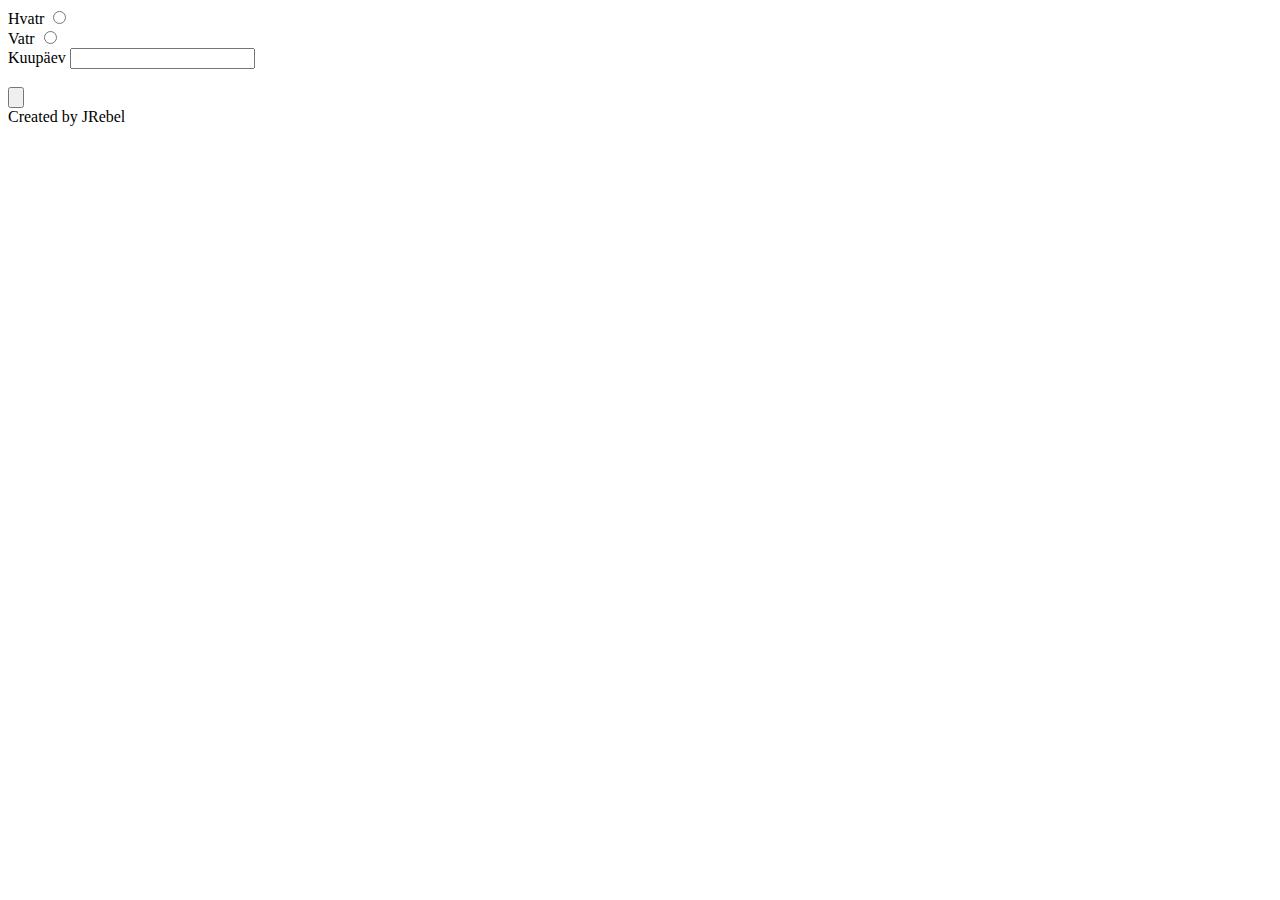
<file: src/main/java/org/tamm/containers/FormPage.html>
<!DOCTYPE html>
<html>
<head>
<meta charset="UTF-8">
<title>A JRebel test page</title>
</head>
<body>
	<form wicket:id="form">
		<div wicket:id="queryType">
			Hvatr <input type="radio" wicket:id="hvatr" selected="selected">
			<br>
			Vatr <input type="radio" wicket:id="vatr">
			<br>
			
			Kuupäev <input type="text" wicket:id="transaction">
		</div>
		<br>
		<input type="button" wicket:id="submit">
	</form>
	Created by JRebel
</body>
</html>
</file>
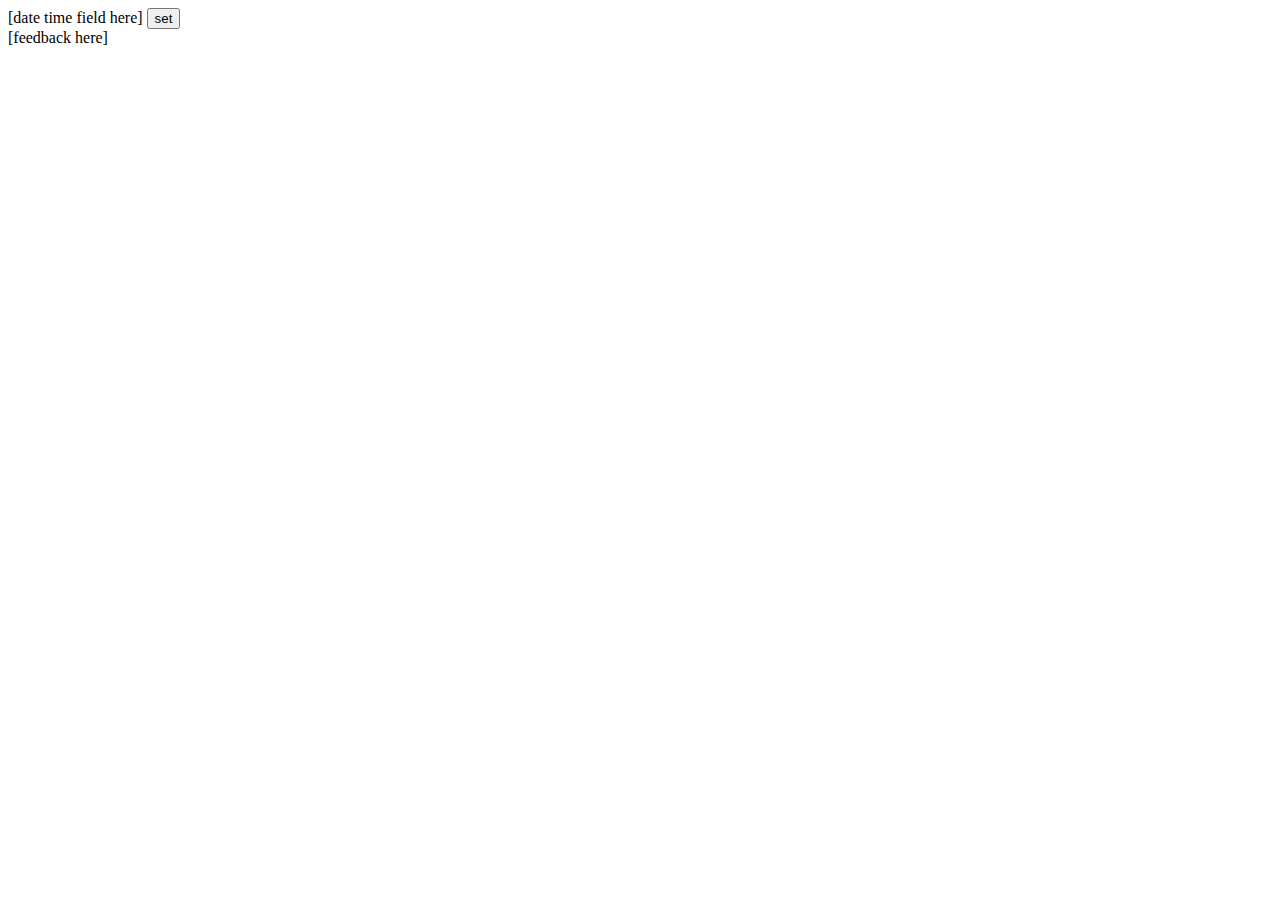
<file: src/main/java/org/tamm/datefield/DateTimeFieldPage.html>
<!DOCTYPE html>
<html>
<head>
<meta charset="UTF-8">
<title>DateTimeField Demo page</title>
</head>
<body>
	<form wicket:id="form">
		<span wicket:id="dateTime">[date time field here]</span> <input
			type="submit" value="set" />
	</form>
	<div wicket:id="feedback">[feedback here]</div>
</body>
</html>
</file>
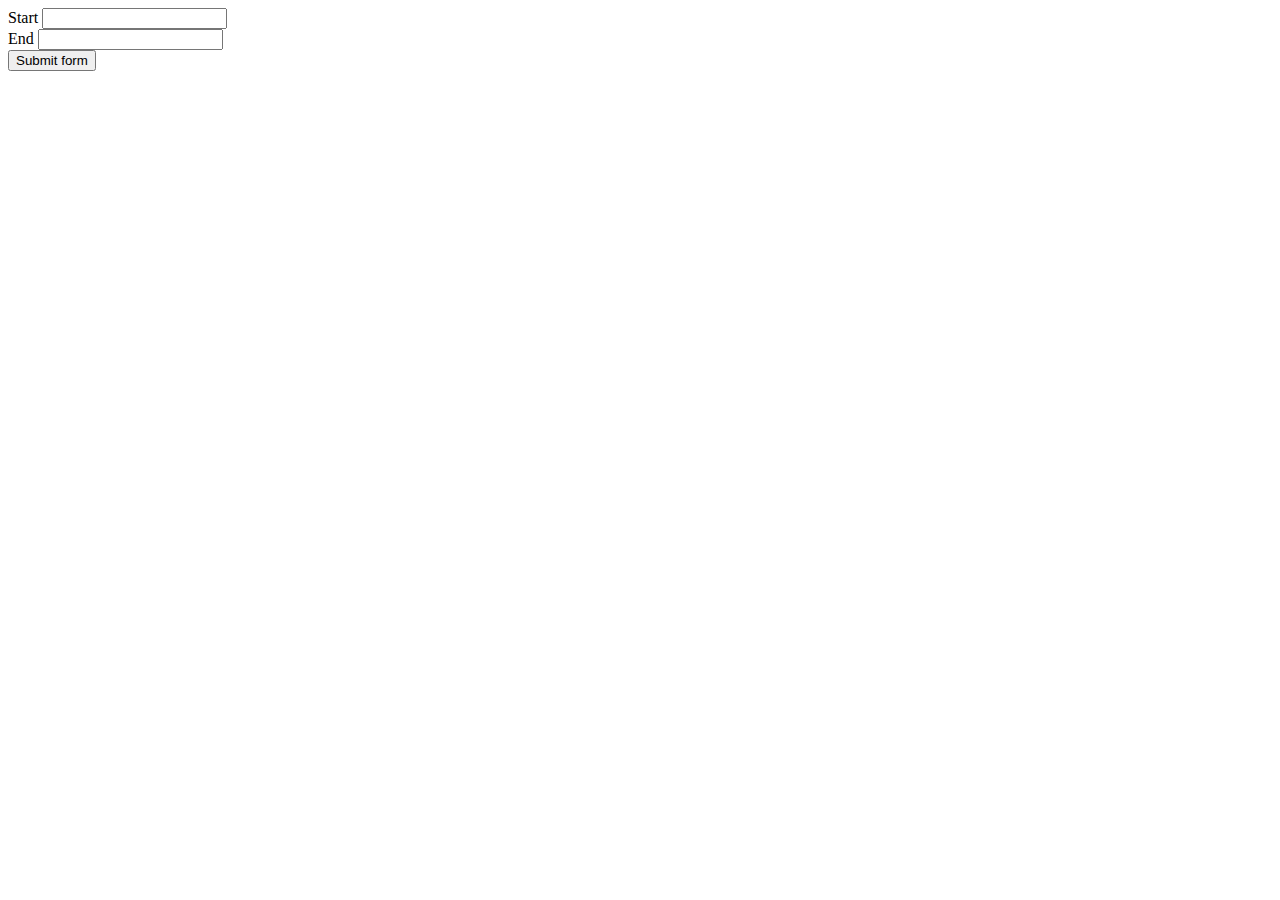
<file: src/main/java/org/tamm/datepicker/FormPage.html>
<!DOCTYPE html>
<html>
<head>
<meta charset="UTF-8">
<title>Datepicker date fields test page</title>
</head>
<body>
<span wicket:id="feedback"></span>
<form wicket:id="form">
	Start <input type="text" wicket:id="startDate">
	<br>
	End <input type="text" wicket:id="endDate">
	<br>
	<input type="submit" value="Submit form">
</form>
</body>
</html>
</file>
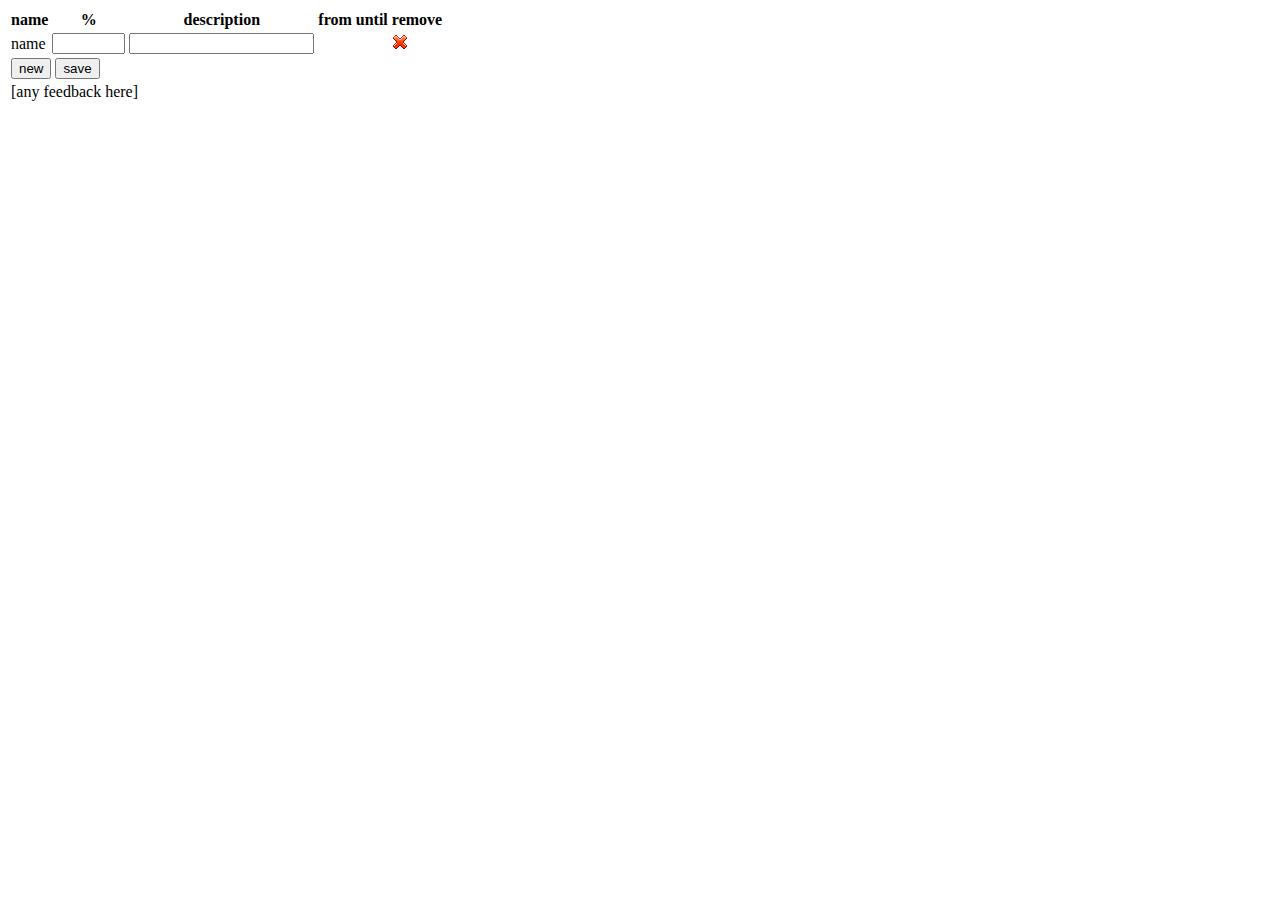
<file: src/main/java/org/tamm/discounts/DiscountsEditList.html>
<!DOCTYPE html>
<html>
<head>
<meta charset="UTF-8">
<title>Discounts Edit List</title>
</head>
<body>
	<wicket:panel>
		<table>
			<thead>
				<tr>
					<th>name</th>
					<th>%</th>
					<th>description</th>
					<th>from</th>
					<th>until</th>
					<th>remove</th>
				</tr>
			</thead>
			<form wicket:id="form">
				<tbody>
					<tr wicket:id="discounts">
						<td><span wicket:id="name">name</span></td>
						<td><input type="text" wicket:id="discount" size="6" /></td>
						<td><input type="text" wicket:id="description" /></td>
						<td><span wicket:id="from" /></td>
						<td><span wicket:id="until" /></td>
						<td>
							<wicket:link>
								<a href="#" wicket:id="remove"><img src="remove_icon.gif" /></a>
							</wicket:link>
						</td>
					</tr>
					<tr>
						<td colspan="4"><input type="submit" wicket:id="newButton"
							value="new" /> <input type="submit" wicket:id="saveButton"
							value="save" /></td>
					</tr>
					<tr>
						<td colspan="4"><span wicket:id="feedback">[any
								feedback here]</span></td>
					</tr>
				</tbody>
			</form>
		</table>
	</wicket:panel>
</body>
</html>
</file>
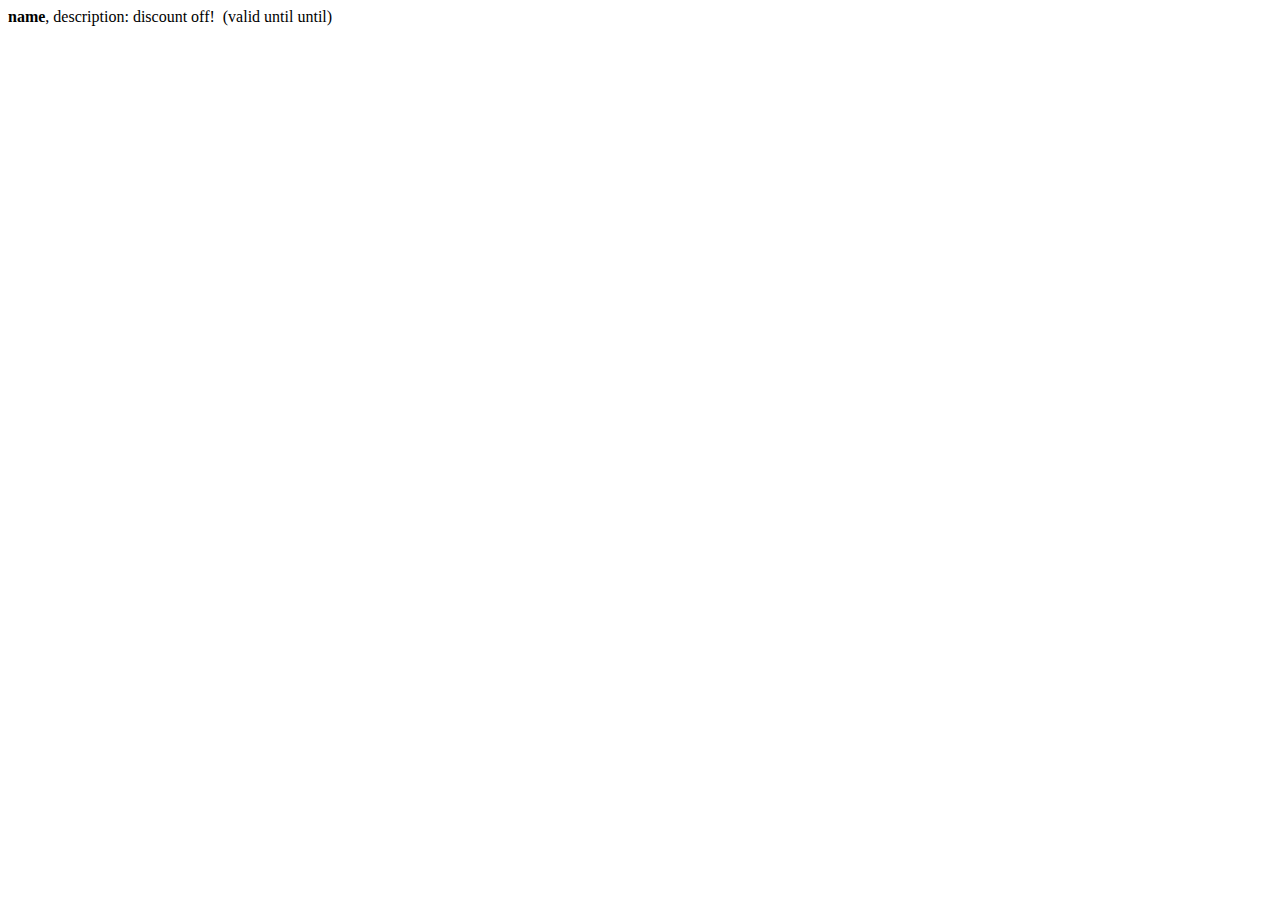
<file: src/main/java/org/tamm/discounts/DiscountsList.html>
<!DOCTYPE html>
<html>
<head>
<meta charset="UTF-8">
<title>Discounts list</title>
</head>
<body>
	<wicket:panel>
		<li wicket:id="discounts"><strong><span
				wicket:id="name">name</span></strong>, <span wicket:id="description">description</span>:
			<span wicket:id="discount">discount</span> off!&nbsp; (valid until <span
			wicket:id="until">until</span>)</li>
	</wicket:panel>
</body>
</html>
</file>
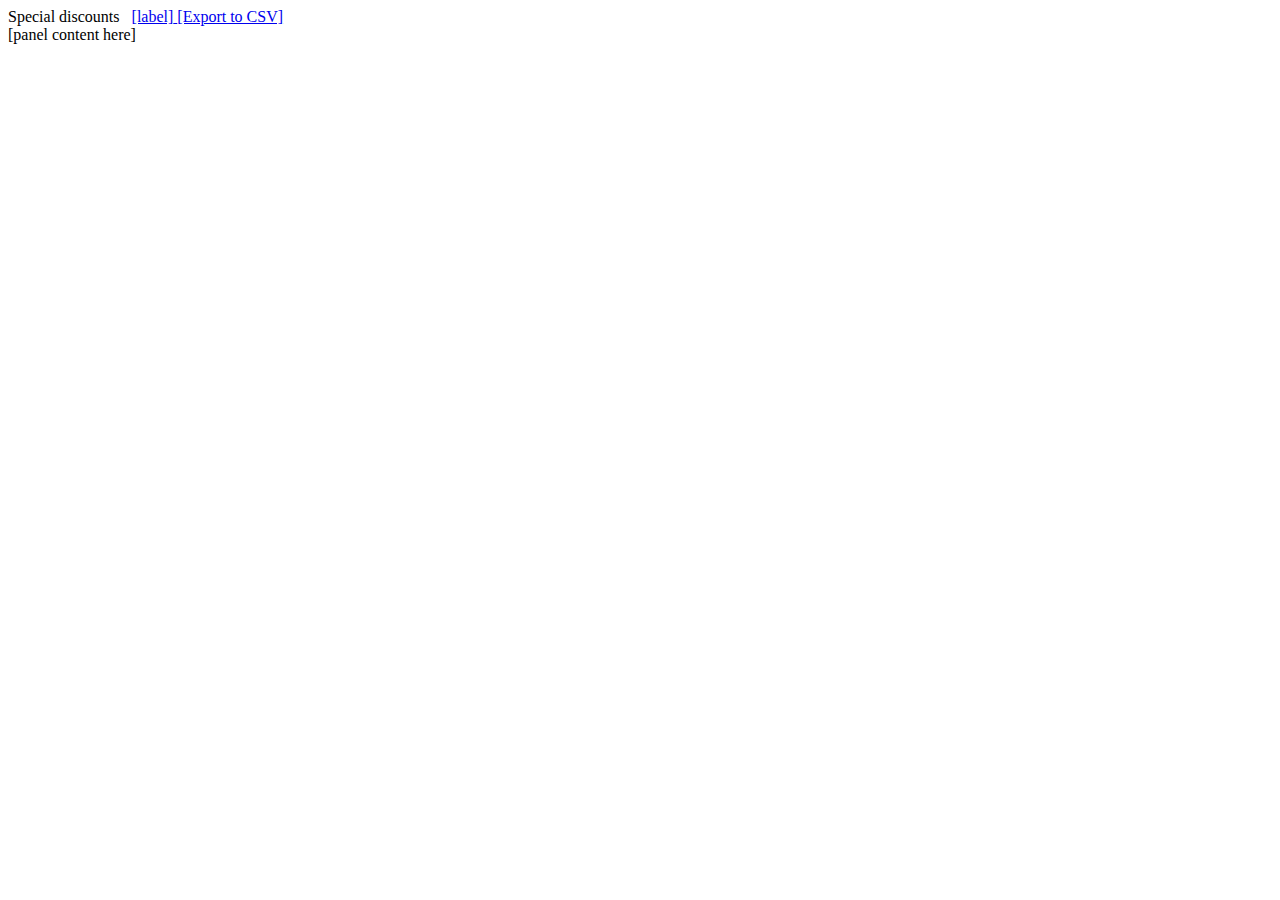
<file: src/main/java/org/tamm/discounts/DiscountsPanel.html>
<!DOCTYPE html>
<html>
<head>
<meta charset="UTF-8">
<title>Insert title here</title>
</head>
<body>
	<wicket:panel>
		<div>
			<div>
				Special discounts &nbsp; 
				<a href="#" wicket:id="modeLink">
					<span wicket:id="linkLabel">[label]</span>
				</a>
				<a href="#" wicket:id="exportLink">[Export to CSV]</a>
			</div>
			<span wicket:id="content">[panel content here]</span>
		</div>
	</wicket:panel>
</body>
</html>
</file>
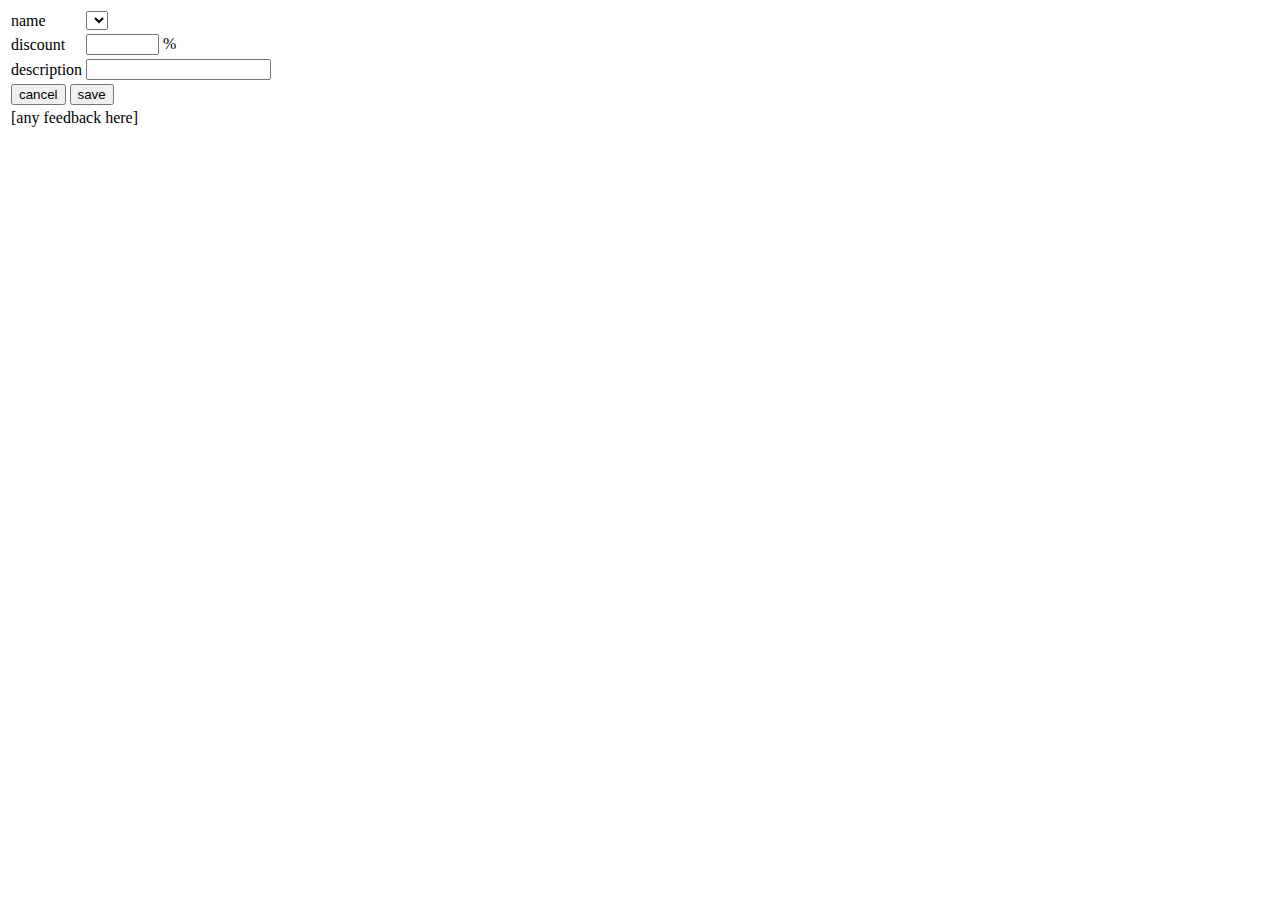
<file: src/main/java/org/tamm/discounts/NewDiscountForm.html>
<!DOCTYPE html>
<html>
<head>
<meta charset="UTF-8">
<title>Insert title here</title>
</head>
<body>
	<wicket:panel>
		<table>
			<form wicket:id="form">
				<tbody>
					<tr>
						<td>name</td>
						<td><select wicket:id="name"></select></td>
					</tr>
					<tr>
						<td>discount</td>
						<td><input type="text" wicket:id="discount" size="6" />&nbsp;%</td>
					</tr>
					<tr>
						<td>description</td>
						<td><input type="text" wicket:id="description" /></td>
					</tr>
					<tr>
						<td colspan="4"><input type="submit" wicket:id="cancelButton"
							value="cancel" /> <input type="submit" wicket:id="saveButton"
							value="save" /></td>
					</tr>
					<tr>
						<td colspan="4"><span wicket:id="feedback">[any
								feedback here]</span></td>
					</tr>
				</tbody>
			</form>
		</table>
	</wicket:panel>
</body>
</html>
</file>
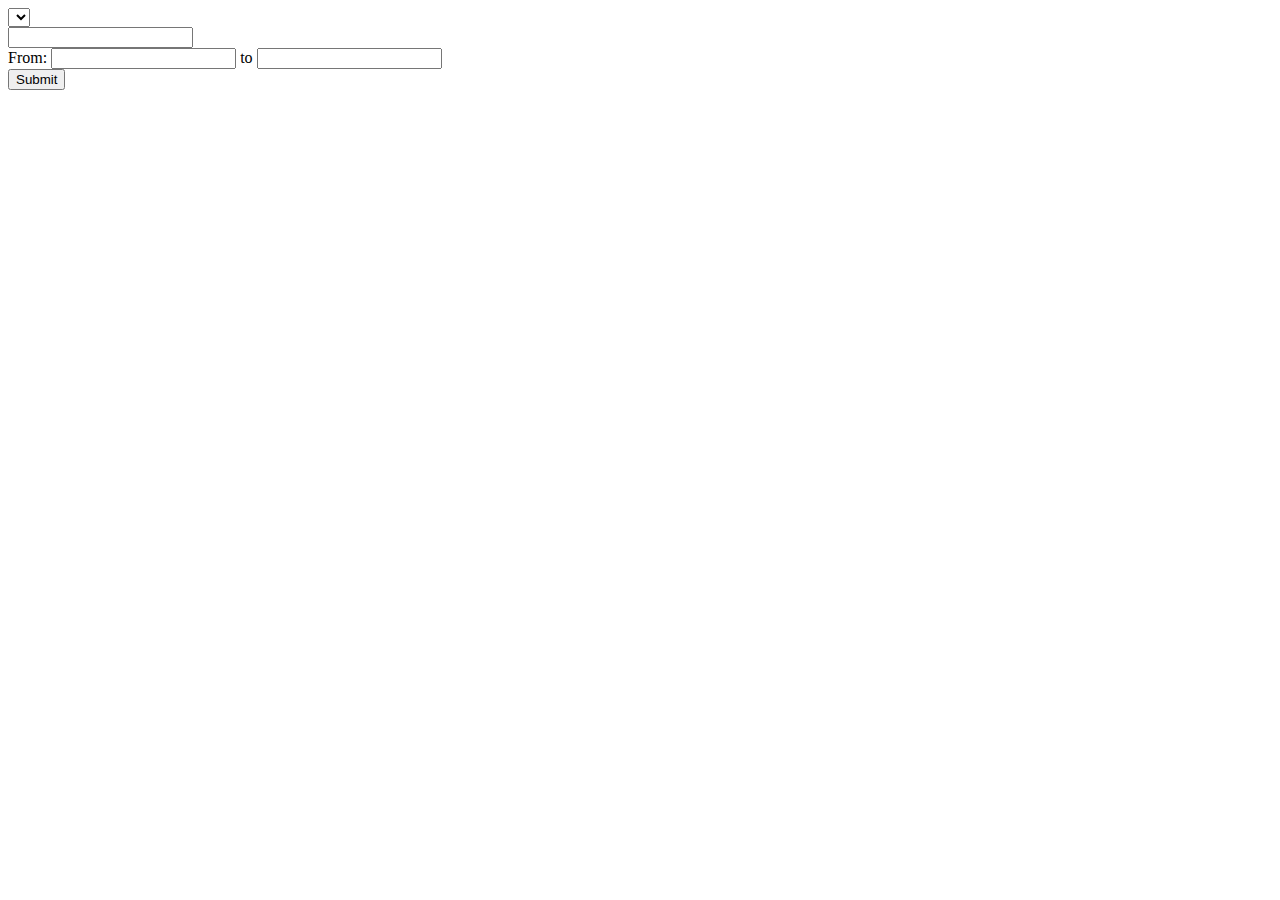
<file: src/main/java/org/tamm/form/FormPage.html>
<!DOCTYPE html>
<html>
<head>
<meta charset="UTF-8">
<title>A simple form</title>
</head>

<body>
	<form wicket:id="form">
		<select wicket:id="choice">
		</select>
		<br/>
		<input type="text" wicket:id="textField" \>
		<br/>
		From: <input type="text" wicket:id="startDate" \> to <input type="text" wicket:id="endDate" \>
		<br/>
		<input type="submit" wicket:id="submit">
		
	</form>
</body>
</html>
</file>
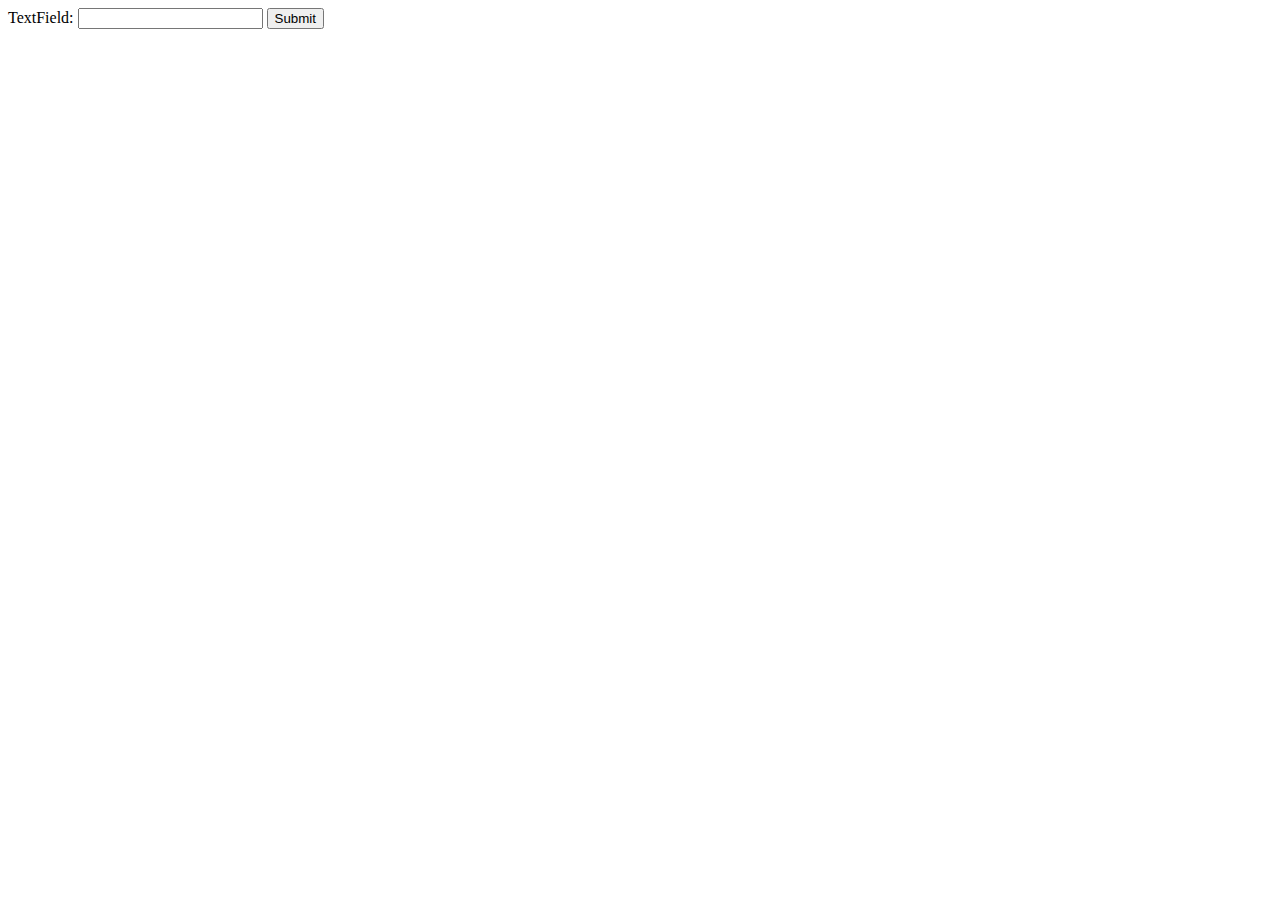
<file: src/main/java/org/tamm/throttle/ThrottlePage.html>
<!DOCTYPE html>
<html>
<head>
<meta charset="UTF-8">
<title>Insert title here</title>
</head>
<body>
<form wicket:id="form">
	TextField: <input type="text" wicket:id="textField">
	<input type="submit" value="Submit">
</form>
</body>
</html>
</file>
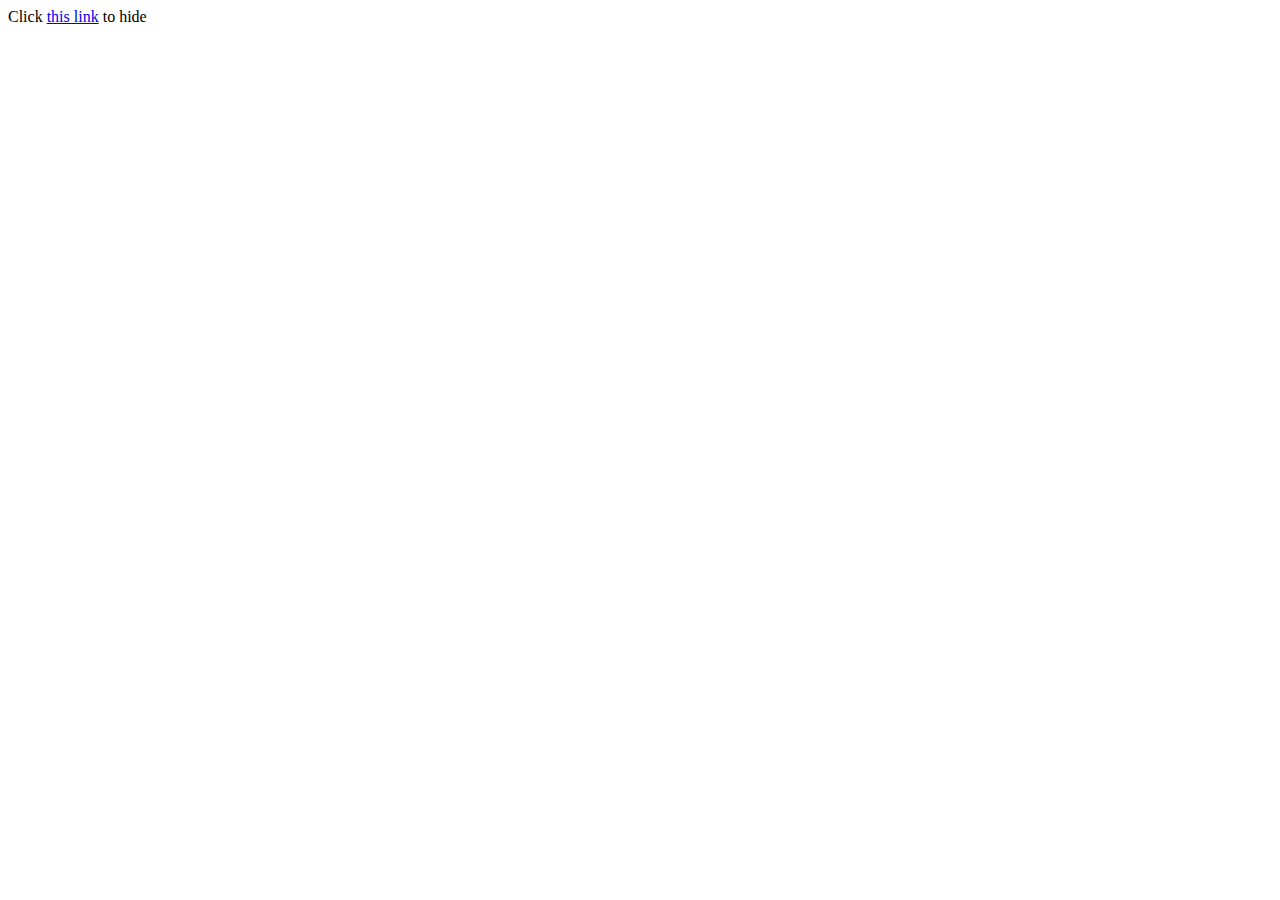
<file: src/main/java/org/tamm/wicket/GroupingPage.html>
<html>
<body>
	<div wicket:id="group"></div>
	<wicket:fragment wicket:id="fragment">
		<blockquote wicket:id="foo"></blockquote>
	</wicket:fragment>
	<p>
		Click <a href="#" wicket:id="link">this link</a> to hide
	</p>
</body>
</html>
</file>
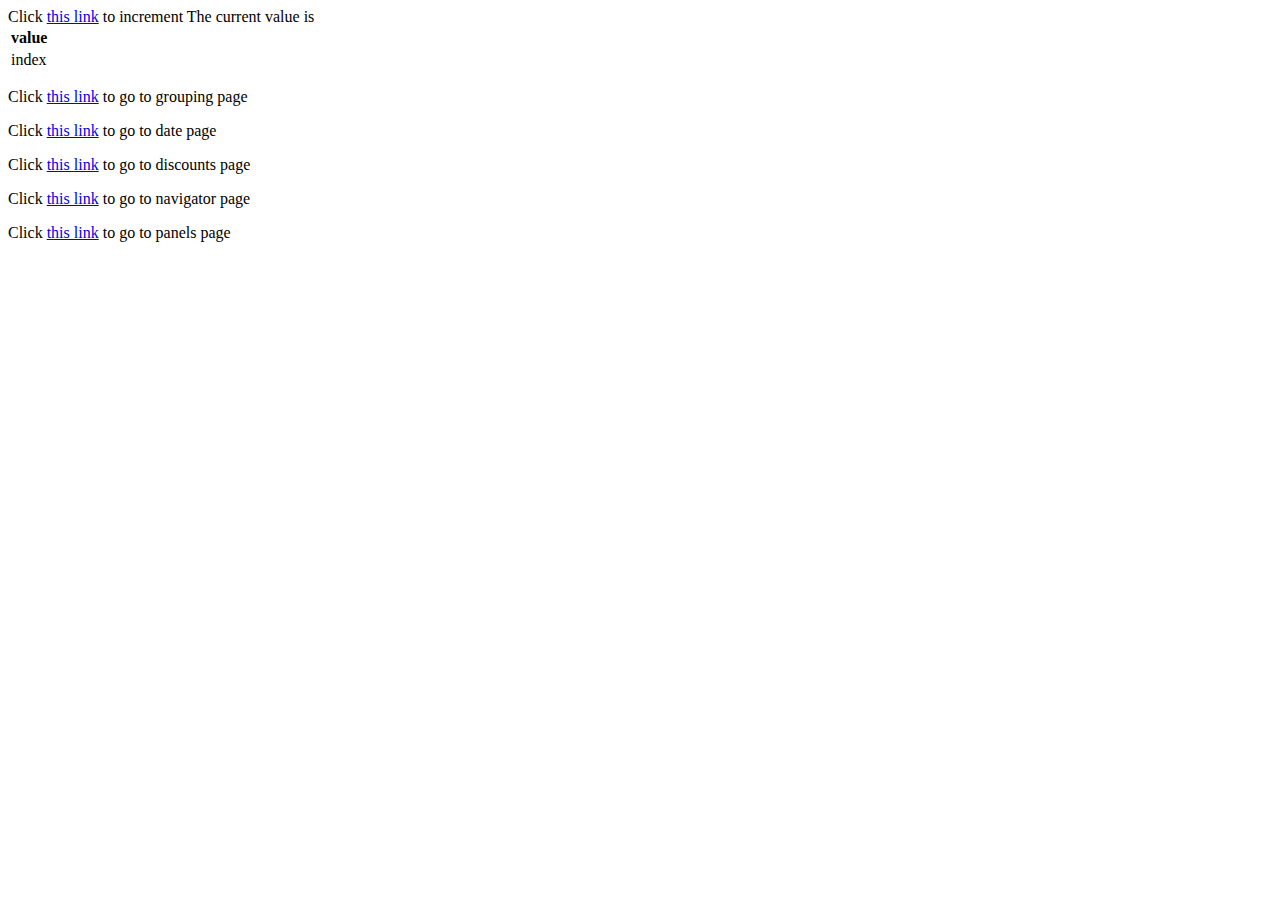
<file: src/main/java/org/tamm/wicket/HomePage.html>
<html xmlns:wicket="http://wicket.apache.org/dtds.data/wicket-xhtml1.4-strict.dtd" >
    <head>  
        <title>Wicket Quickstart Archetype Homepage</title>
    </head>
    <body>
        Click <a href="#" wicket:id="increment">this link</a> to increment
        <span>The current value is <b wicket:id="counter"></b></span>
        <table wicket:id="theContainer">
        <tr><th>value</th></tr>
        <tr wicket:id="listView">
            <td><span wicket:id="value">index</span></td>
        </tr>
      </table> 
      
      <p>Click <a href="#" wicket:id="group_page">this link</a> to go to grouping page</p>
      <p>Click <a href="#" wicket:id="date_page">this link</a> to go to date page</p>
      <p>Click <a href="#" wicket:id="discounts_page">this link</a> to go to discounts page</p>
      <p>Click <a href="#" wicket:id="navigator">this link</a> to go to navigator page</p>
      <p>Click <a href="#" wicket:id="panels">this link</a> to go to panels page</p>
    </body>
</html>
</file>
